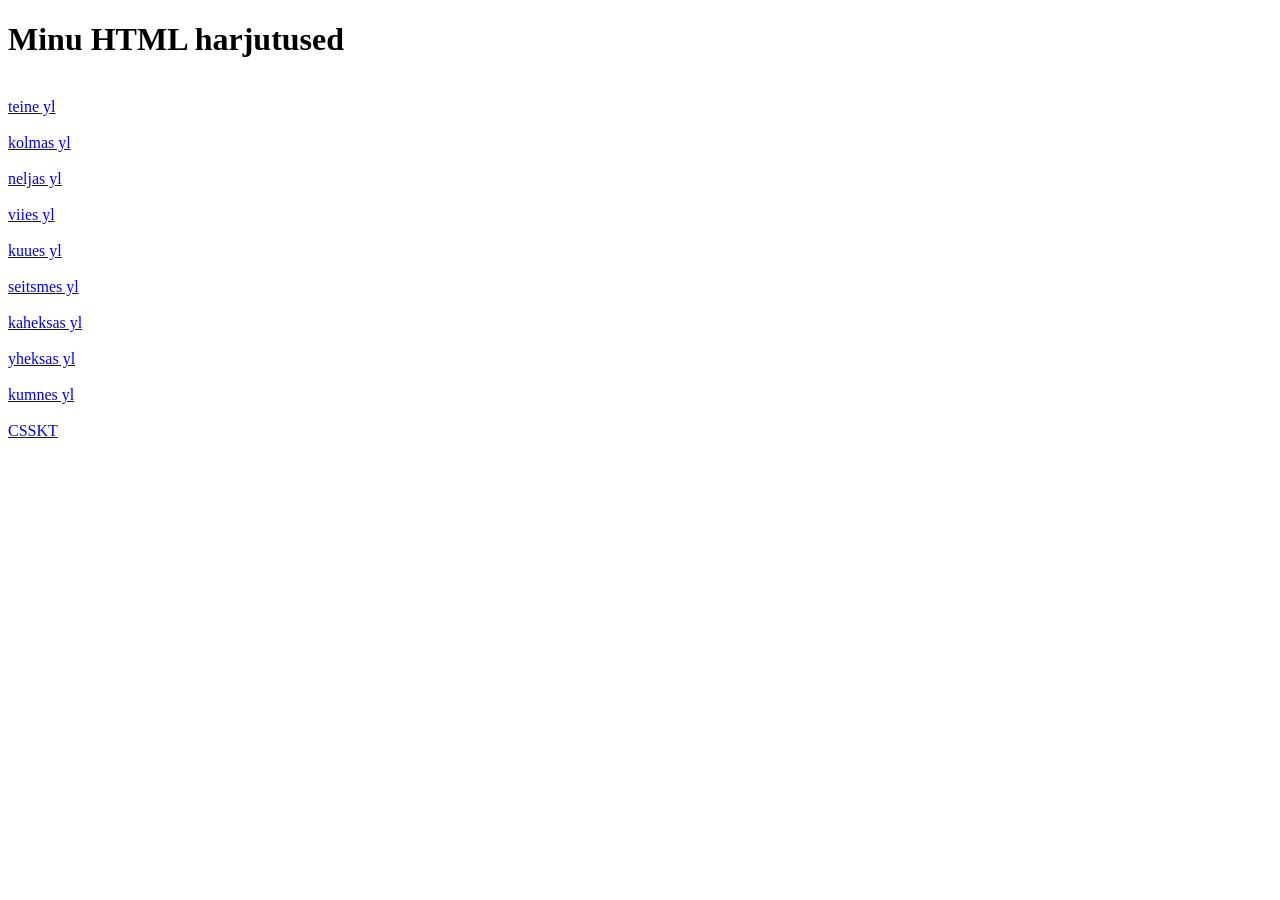
<file: index.html>
<!DOCTYPE html>
<html lang="et">
<head>
    <meta charset="UTF-8">
    <meta name="viewport" content="width=device-width, initial-scale=1.0">
    <title>Document</title>
</head>
<body>
    <h1>Minu HTML harjutused</h1>
    <br><a href="index.
    <br><a href="yl02.html">teine yl</a><br>
    <br><a href="yl03.html">kolmas yl</a><br>
    <br><a href="yl04.html">neljas yl</a><br>
    <br><a href="yl05">viies yl</a><br>
    <br><a href="yl06.html">kuues yl</a><br>
    <br><a href="yl07.html">seitsmes yl</a><br>
    <br><a href="yl08.html">kaheksas yl</a><br>
    <br><a href="yl09.html">yheksas yl</a><br>
    <br><a href="yl10.html">kumnes yl</a><br>
    <br><a href="CSSKT.html">CSSKT</a><br>
</body>
</html>
</file>
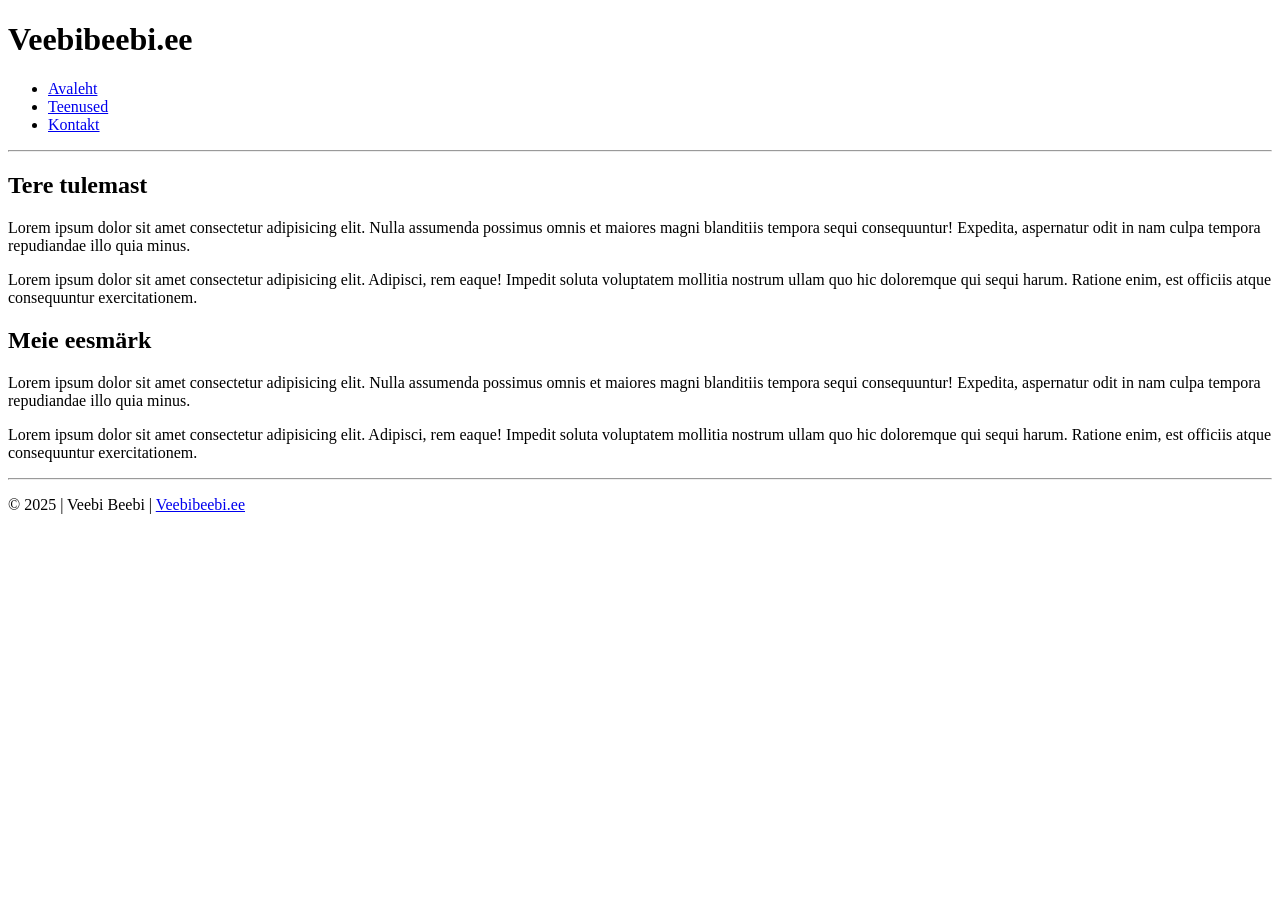
<file: yl05/index.html>
<!DOCTYPE html>
<html lang="et">
<head>
    <meta charset="UTF-8">
    <meta name="viewport" content="width=device-width, initial-scale=1.0">
    <title>Ülesanne 05</title>
</head>
<body>
    <h1>Veebibeebi.ee</h1>
    <ul>
        <li><a href="index.html">Avaleht</a></li>
        <li><a href="teenused.html">Teenused</a></li>
        <li><a href="kontakt.html">Kontakt</a></li>
    </ul>
    <hr>
    <h2>Tere tulemast</h2>
    <p>Lorem ipsum dolor sit amet consectetur adipisicing elit. Nulla assumenda possimus omnis et maiores magni blanditiis tempora sequi consequuntur! Expedita, aspernatur odit in nam culpa tempora repudiandae illo quia minus.</p>
    <p>Lorem ipsum dolor sit amet consectetur adipisicing elit. Adipisci, rem eaque! Impedit soluta voluptatem mollitia nostrum ullam quo hic doloremque qui sequi harum. Ratione enim, est officiis atque consequuntur exercitationem.
    </p>
    <h2>Meie eesmärk</h2>
    <p>Lorem ipsum dolor sit amet consectetur adipisicing elit. Nulla assumenda possimus omnis et maiores magni blanditiis tempora sequi consequuntur! Expedita, aspernatur odit in nam culpa tempora repudiandae illo quia minus.</p>
    <p>Lorem ipsum dolor sit amet consectetur adipisicing elit. Adipisci, rem eaque! Impedit soluta voluptatem mollitia nostrum ullam quo hic doloremque qui sequi harum. Ratione enim, est officiis atque consequuntur exercitationem.
    </p>
    <hr>
    <p>&copy; 2025 | Veebi Beebi | <a href="veebibeebi.ee">Veebibeebi.ee</a></p>
</body>
</html>
</file>
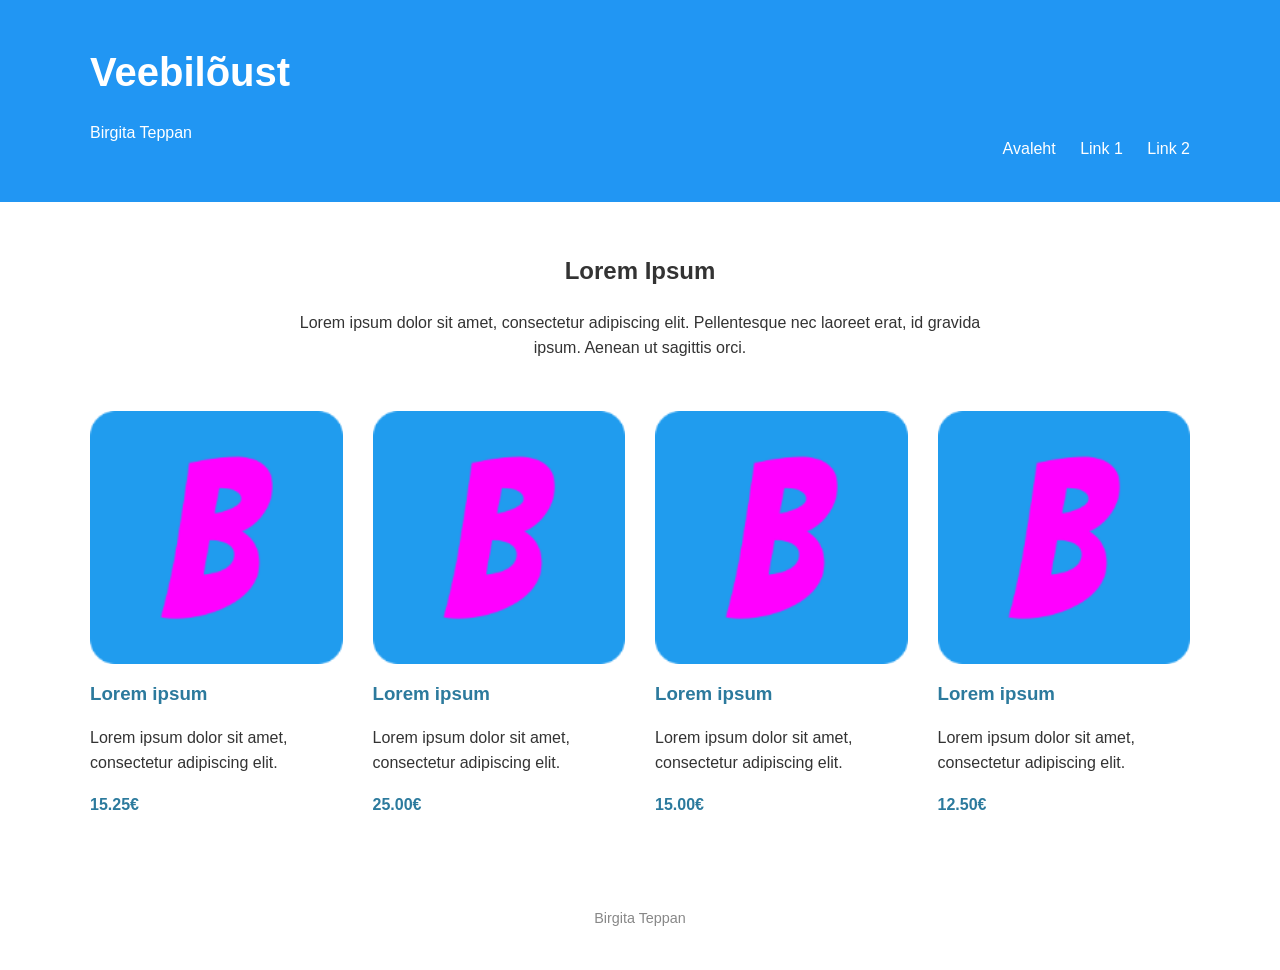
<file: CSSKT.html>
<!DOCTYPE html>
<html lang="et">
<head>
    <meta charset="UTF-8">
    <meta name="viewport" content="width=device-width, initial-scale=1.0">
    <title>Veebilõust</title>
    <link rel="stylesheet" href="style.css">
</head>
<body>

    <header class="header">
        <div class="header-container">
            <div class="logo-area">
                <h1>Veebilõust</h1>
                <p>Birgita Teppan</p>
            </div>
            <nav class="nav-links">
                <a href="#">Avaleht</a>
                <a href="#">Link 1</a>
                <a href="#">Link 2</a>
            </nav>
        </div>
    </header>

    <main>
        <section class="intro">
            <h2>Lorem Ipsum</h2>
            <p>Lorem ipsum dolor sit amet, consectetur adipiscing elit. Pellentesque nec laoreet erat, id gravida ipsum. Aenean ut sagittis orci.</p>
        </section>

        <div class="products-grid">
            
            <div class="card">
                <img src="img/apple-touch-icon.png" alt="">
                <h3>Lorem ipsum</h3>
                <p>Lorem ipsum dolor sit amet, consectetur adipiscing elit.</p>
                <div class="price">15.25€</div>
            </div>

            <div class="card">
                <img src="img/apple-touch-icon.png" alt="">
                <h3>Lorem ipsum</h3>
                <p>Lorem ipsum dolor sit amet, consectetur adipiscing elit.</p>
                <div class="price">25.00€</div>
            </div>

            <div class="card">
                <img src="img/apple-touch-icon.png" alt="">
                <h3>Lorem ipsum</h3>
                <p>Lorem ipsum dolor sit amet, consectetur adipiscing elit.</p>
                <div class="price">15.00€</div>
            </div>

            <div class="card">
                <img src="img/apple-touch-icon.png" alt="">
                <h3>Lorem ipsum</h3>
                <p>Lorem ipsum dolor sit amet, consectetur adipiscing elit.</p>
                <div class="price">12.50€</div>
            </div>

        </div>
    </main>

    <footer class="footer">
        Birgita Teppan
    </footer>

</body>
</html>
</file>
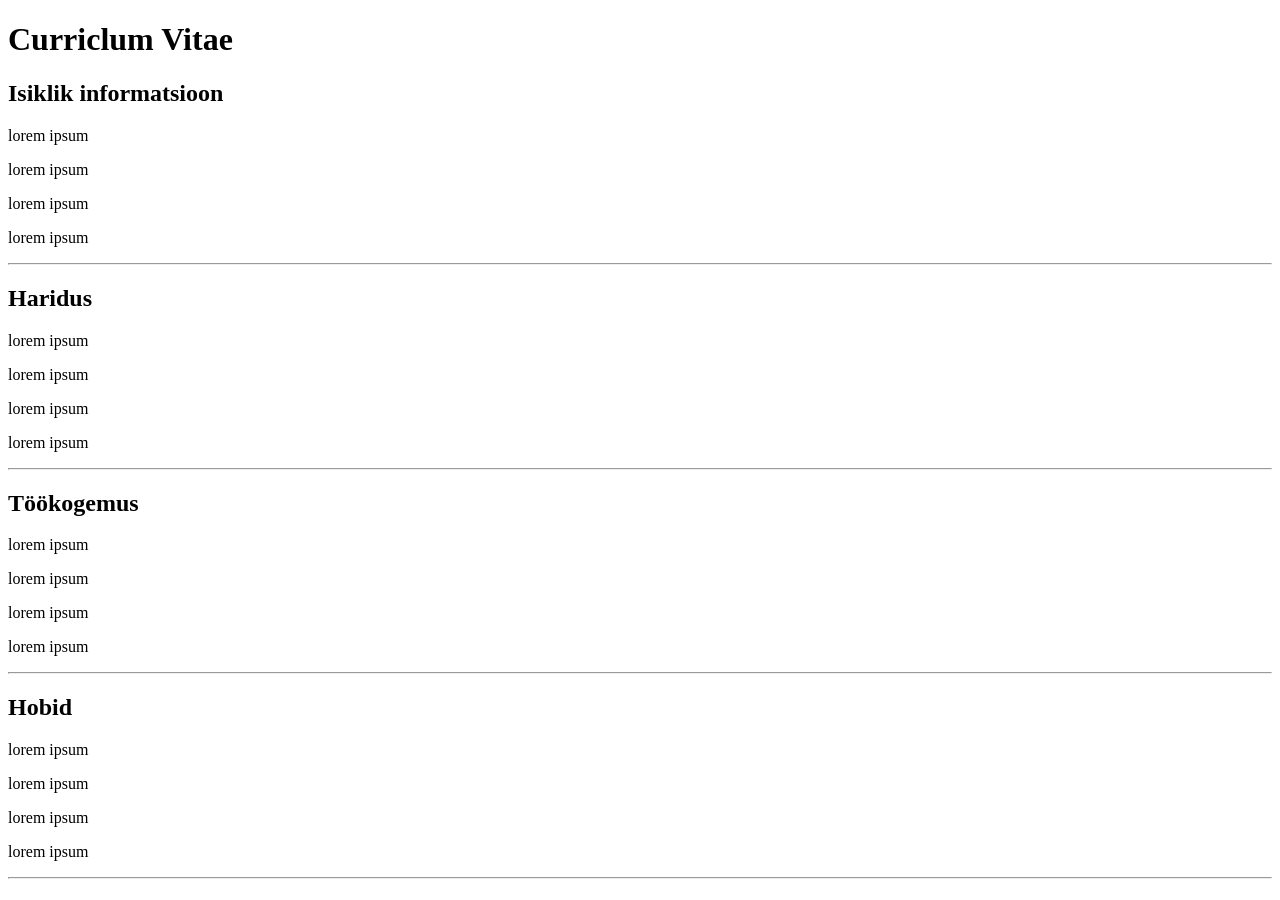
<file: yl03.html>
<!DOCTYPE html>
<html lang="et">
<head>
    <meta charset="UTF-8">
    <meta name="viewport" content="width=device-width, initial-scale=1.0">
    <meta name="description" content="Õpime HTML5">
    <meta name="author" content="Armin Cedric Allas">
    <link rel="apple-touch-icon" sizes="180x180" href="/img/apple-touch-icon.png">
    <link rel="icon" type="image/png" sizes="32x32" href="/img/favicon-32x32.png">
    <link rel="icon" type="image/png" sizes="16x16" href="/img/favicon-16x16.png">
    <link rel="manifest" href="/img/site.webmanifest">
    <title>Ülesanne 03 &copy;</title>
</head>
<body>
    <h1>Curriclum Vitae</h1>

    <h2>Isiklik informatsioon</h2>
    <p>lorem ipsum</p>
    <p>lorem ipsum</p>
    <p>lorem ipsum</p>
    <p>lorem ipsum</p>
    <hr>

    <h2>Haridus</h2>
    <p>lorem ipsum</p>
    <p>lorem ipsum</p>
    <p>lorem ipsum</p>
    <p>lorem ipsum</p>
    <hr>

    <h2>Töökogemus</h2>
    <p>lorem ipsum</p>
    <p>lorem ipsum</p>
    <p>lorem ipsum</p>
    <p>lorem ipsum</p>
    <hr>

    <h2>Hobid</h2>
    <p>lorem ipsum</p>
    <p>lorem ipsum</p>
    <p>lorem ipsum</p>
    <p>lorem ipsum</p>
    <hr>
    <!-- Birgita 13.11.25 -->
</body>
</html>
</file>
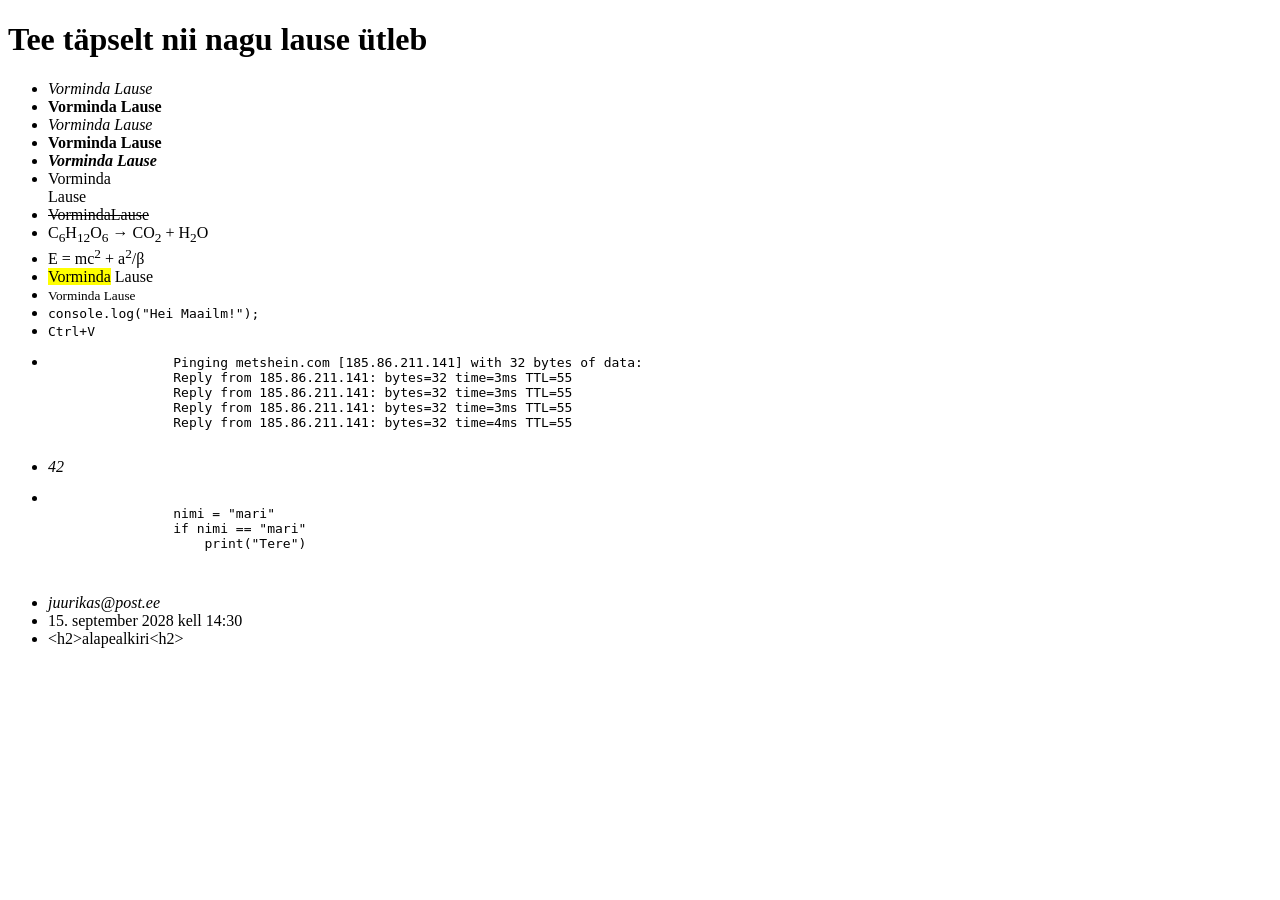
<file: yl04.html>
<!DOCTYPE html>
<html lang="et">
<head>
    <meta charset="UTF-8">
    <meta name="viewport" content="width=device-width, initial-scale=1.0">
    <meta name="description" content="Õpime HTML">
    <meta name="author" content="Birgita Teppan">
    <link rel="apple-touch-icon" sizes="180x180" href="img/apple-touch-icon.png">
    <link rel="icon" type="image/png" sizes="32x32" href="img/favicon-32x32.png">
    <link rel="icon" type="image/png" sizes="16x16" href="img/favicon-16x16.png">
    <link rel="manifest" href="img/site.webmanifest">
    <title>Ülesanne 02 &copy;</title>
</head>
<body>
    <!-- Birgita 13.11.25 -->
    <h1>Tee täpselt nii nagu lause ütleb</h1>
    <ul>
    <li><i>Vorminda Lause</i></li>
    <li><strong>Vorminda Lause</strong></li>
    <li><em>Vorminda Lause</em></li>
    <li><b>Vorminda Lause</b></li>
    <li><b><i>Vorminda Lause</i></b></li>
    <li>Vorminda<br>Lause</li>
    <li><s>VormindaLause</s></li>
    <li>C<sub>6</sub>H<sub>12</sub>O<sub>6</sub> → CO<sub>2</sub> + H<sub>2</sub>O</li>
    <li>E = mc<sup>2</sup> + a<sup>2</sup>/β</li>
    <li><mark>Vorminda</mark> Lause</li>
    <li><small>Vorminda Lause</small></li>
    <li><code>console.log("Hei Maailm!");</code></li>
        
        <li><kbd>Ctrl+V</kbd></li>
        <li>
            <pre>
                Pinging metshein.com [185.86.211.141] with 32 bytes of data:
                Reply from 185.86.211.141: bytes=32 time=3ms TTL=55
                Reply from 185.86.211.141: bytes=32 time=3ms TTL=55
                Reply from 185.86.211.141: bytes=32 time=3ms TTL=55
                Reply from 185.86.211.141: bytes=32 time=4ms TTL=55
            </pre>
        </li>
        <li><var>42</var></li>
        <li>
            <pre>
                <code>
                nimi = "mari"
                if nimi == "mari"
                    print("Tere")
                </code>
            </pre>
        </li>
    <li><address>juurikas@post.ee</address></li>
    <li><time datetime="2028-09-15 14:30">15. september 2028 kell 14:30</time></li>
    <li>&lt;h2>alapealkiri&lt;h2></li>
    </ul>
</body>
</html>
</file>
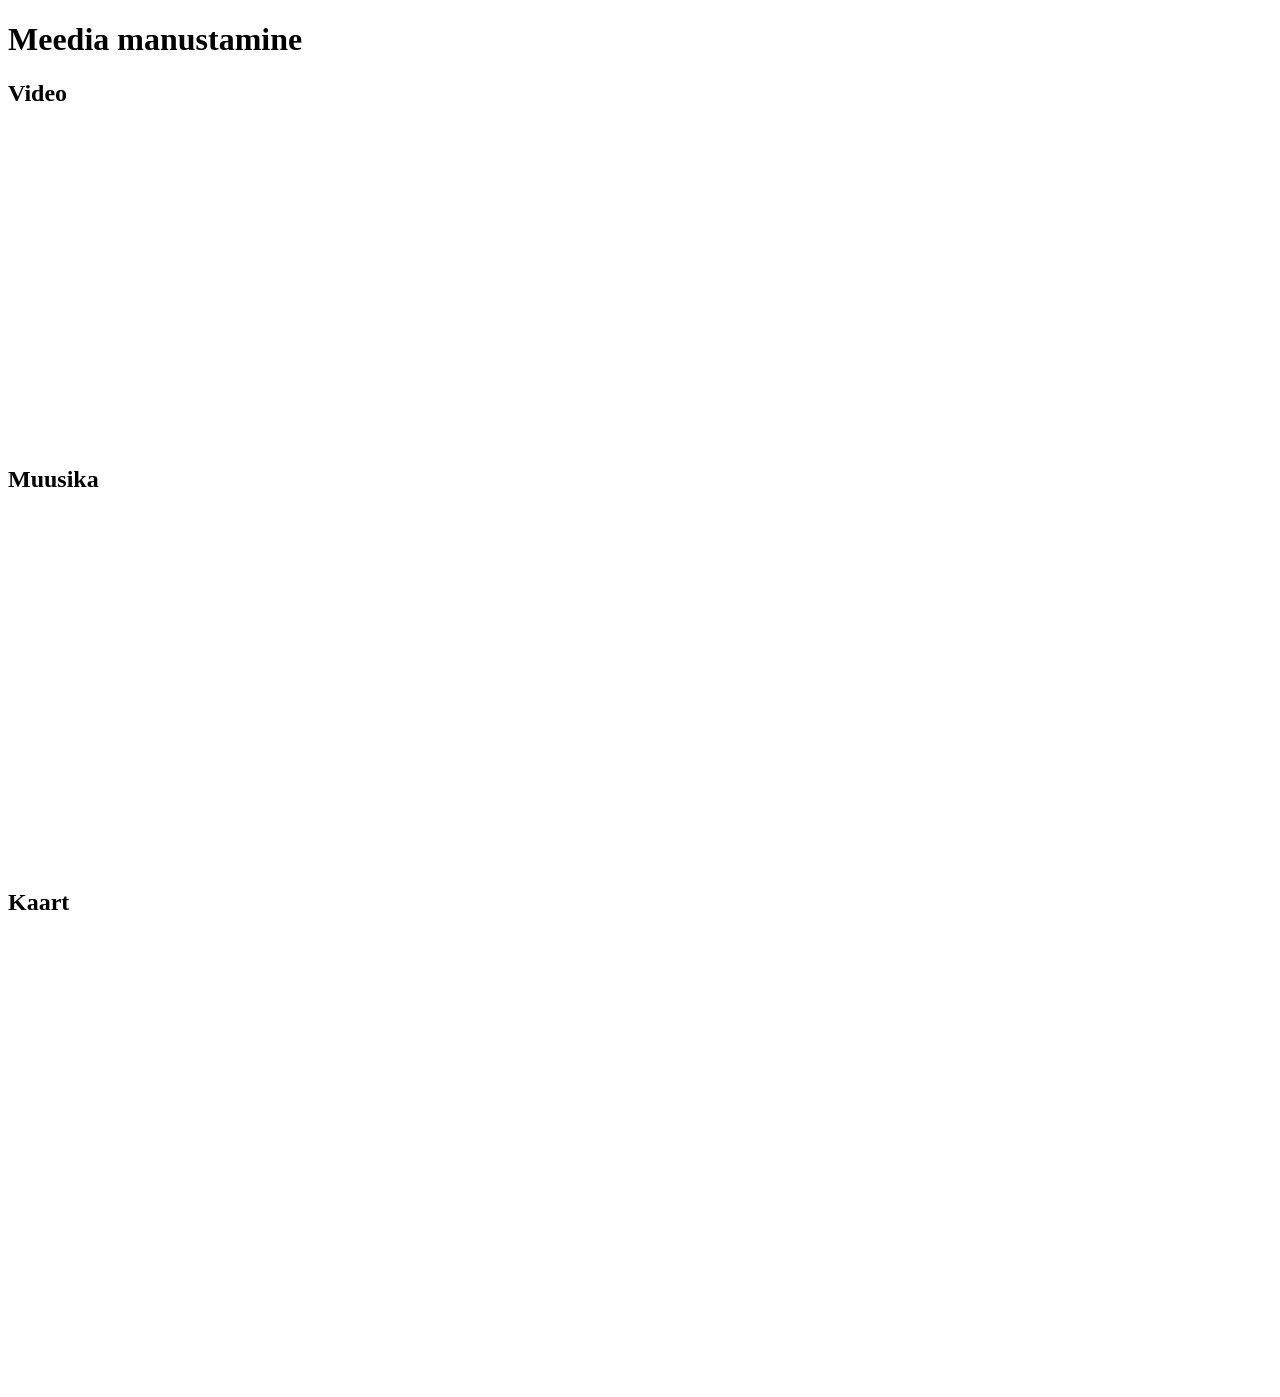
<file: yl07.html>
<!DOCTYPE html>
<html lang="et">
<head>
    <meta charset="UTF-8">
    <meta name="viewport" content="width=device-width, initial-scale=1.0">
    <meta name="description" content="Õpime HTML">
    <meta name="author" content="Birgita Teppan">
    <link rel="apple-touch-icon" sizes="180x180" href="img/apple-touch-icon.png">
    <link rel="icon" type="image/png" sizes="32x32" href="img/favicon-32x32.png">
    <link rel="icon" type="image/png" sizes="16x16" href="img/favicon-16x16.png">
    <link rel="manifest" href="img/site.webmanifest">
    <title>Ülesanne 07</title>
</head>
<body>
    <!-- Birgita 13.11.25 -->
     <h1>Meedia manustamine</h1>
    <h2>Video</h2>
    <iframe width="560" height="315" src="https://www.youtube.com/embed/Z4nqdGjiFug?si=ob-Xu6BjHq9huAwc" title="YouTube video player" frameborder="0" allow="accelerometer; autoplay; clipboard-write; encrypted-media; gyroscope; picture-in-picture; web-share" referrerpolicy="strict-origin-when-cross-origin" allowfullscreen></iframe>
    <h2>Muusika</h2>
    <iframe data-testid="embed-iframe" style="border-radius:12px" src="https://open.spotify.com/embed/album/3QliGTfl4dbkKLI17VkbVl?utm_source=generator" width="100%" height="352" frameBorder="0" allowfullscreen="" allow="autoplay; clipboard-write; encrypted-media; fullscreen; picture-in-picture" loading="lazy"></iframe>
    <h2>Kaart</h2>
    <iframe src="https://www.google.com/maps/embed?pb=!1m18!1m12!1m3!1d1743588.7333862514!2d33.75983696086922!3d31.401815334874968!2m3!1f0!2f0!3f0!3m2!1i1024!2i768!4f13.1!3m3!1m2!1s0x1500492432a7c98b%3A0x6a6b422013352cba!2sIisrael!5e0!3m2!1set!2see!4v1763370406955!5m2!1set!2see" width="600" height="450" style="border:0;" allowfullscreen="" loading="lazy" referrerpolicy="no-referrer-when-downgrade"></iframe></body>
</html>
</file>
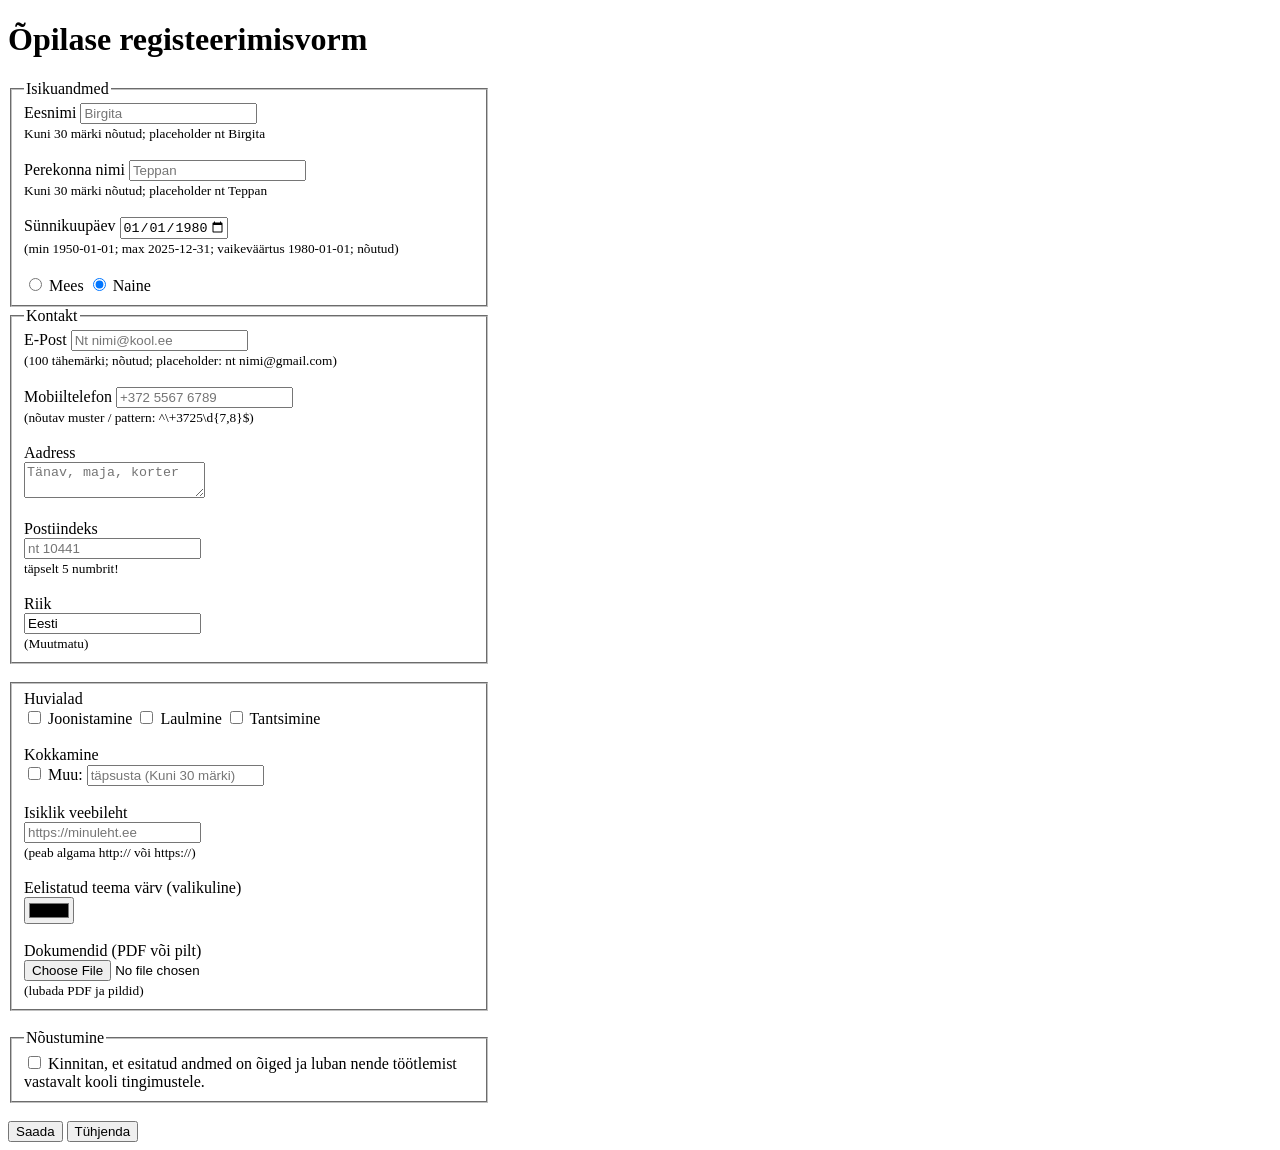
<file: yl10.html>
<!DOCTYPE html>
<html lang="et">
<head>
    <meta charset="UTF-8">
    <meta name="viewport" content="width=device-width, initial-scale=1.0">
    <meta name="description" content="Õpime HTML">
    <meta name="author" content="Birgita Teppan">
    <link rel="apple-touch-icon" sizes="180x180" href="img/apple-touch-icon.png">
    <link rel="icon" type="image/png" sizes="32x32" href="img/favicon-32x32.png">
    <link rel="icon" type="image/png" sizes="16x16" href="img/favicon-16x16.png">
    <link rel="manifest" href="img/site.webmanifest">
    <title>Ülesanne 10</title>
</head>
<body>
     <!-- Birgita 05.12.2025 -->

    <h1>Õpilase registeerimisvorm</h1>
    <form action="" method="get">
        <fieldset style="width: 450px;">
            <legend>Isikuandmed</legend>
            <label for="fname">Eesnimi</label>
            <input type="text" id="fname" required placeholder="Birgita" maxlength="30"> <br>
            <small>Kuni 30 märki nõutud; placeholder nt Birgita</small> <br> <br>
            <label for="fname">Perekonna nimi</label>
            <input type="text" id="fname" required placeholder="Teppan" maxlength="30"> <br>
            <small>Kuni 30 märki nõutud; placeholder nt Teppan</small> <br> <br>
            <label for="fname">Sünnikuupäev</label>
            <input type="date" id="sünnikuupaev" name="sünnikuupaev" min="1950-01-01" max="2025-12-31" required value="1980-01-01"><br>
            <small>(min 1950-01-01; max 2025-12-31; vaikeväärtus 1980-01-01; nõutud)</small><br><br>
            <input type="radio" name="tuba" value="Mees"> Mees
            <input type="radio" name="tuba" value="Naine" checked> Naine
        </fieldset>
    </form>
        <fieldset style="width: 450px;">
            <legend>Kontakt</legend>
            <label for="fname">E-Post</label>
            <input type="text" id="fname" required placeholder="Nt nimi@kool.ee"> <br>
            <small>(100 tähemärki; nõutud; placeholder: nt nimi@gmail.com)</small><br><br>
            <label for="fname">Mobiiltelefon</label>
            <input type="text" id="numeric" required placeholder="+372 5567 6789"> <br>
            <small>(nõutav muster / pattern: ^\+3725\d{7,8}$)</small><br><br>
            <label for="aadress">Aadress</label><br>
            <textarea id="aadress" name="aadress" placeholder="Tänav, maja, korter"></textarea><br> <br>
            <label for="fname">Postiindeks</label> <br>
            <input type="text" id="fname" required pattern="\d{5}" placeholder="nt 10441"><br>
            <small>täpselt 5 numbrit!</small> <br> <br>
            <label for="fname">Riik</label> <br>
            <input type="text" id="Riik" name="Riik" value="Eesti" readonly><br>
            <small>(Muutmatu)</small>
        </fieldset>
    <br>
    </form>
    <fieldset style="width: 450px;">
        <label>Huvialad</label><br>
        <input type="checkbox" name="huvi_joonistamine"> Joonistamine
        <input type="checkbox" name="huvi_laulmine"> Laulmine
        <input type="checkbox" name="huvi_tantsimine"> Tantsimine<br><br>

        <label>Kokkamine</label><br>
        <input type="checkbox" name="kokkamine_muu"> Muu:
        <input type="text" name="kokkamine_muu_tekst" maxlength="30" placeholder="täpsusta (Kuni 30 märki)"><br><br>

        <label for="veebileht">Isiklik veebileht</label><br>
        <input type="url" id="veebileht" name="veebileht" placeholder="https://minuleht.ee" pattern="https?://.*"><br>
        <small>(peab algama http:// või https://)</small><br><br>

        <label for="teemavarv">Eelistatud teema värv (valikuline)</label><br>
        <input type="color" id="teemavarv" name="teemavarv"><br><br>

        <label for="dokumendid">Dokumendid (PDF või pilt)</label><br>
        <input type="file" id="dokumendid" name="dokumendid" accept=".pdf,image/*"><br>
        <small>(lubada PDF ja pildid)</small>
    </fieldset>
    <br>
    <fieldset style="width: 450px;">
        <legend>Nõustumine</legend>

        <input type="checkbox" name="nous" required> Kinnitan, et esitatud andmed on õiged ja luban nende töötlemist vastavalt kooli tingimustele.
    </fieldset>
        <br>
        <button type="submit">Saada</button>
        <button type="reset">Tühjenda</button>
    </fieldset>
</body>
</html>
</file>
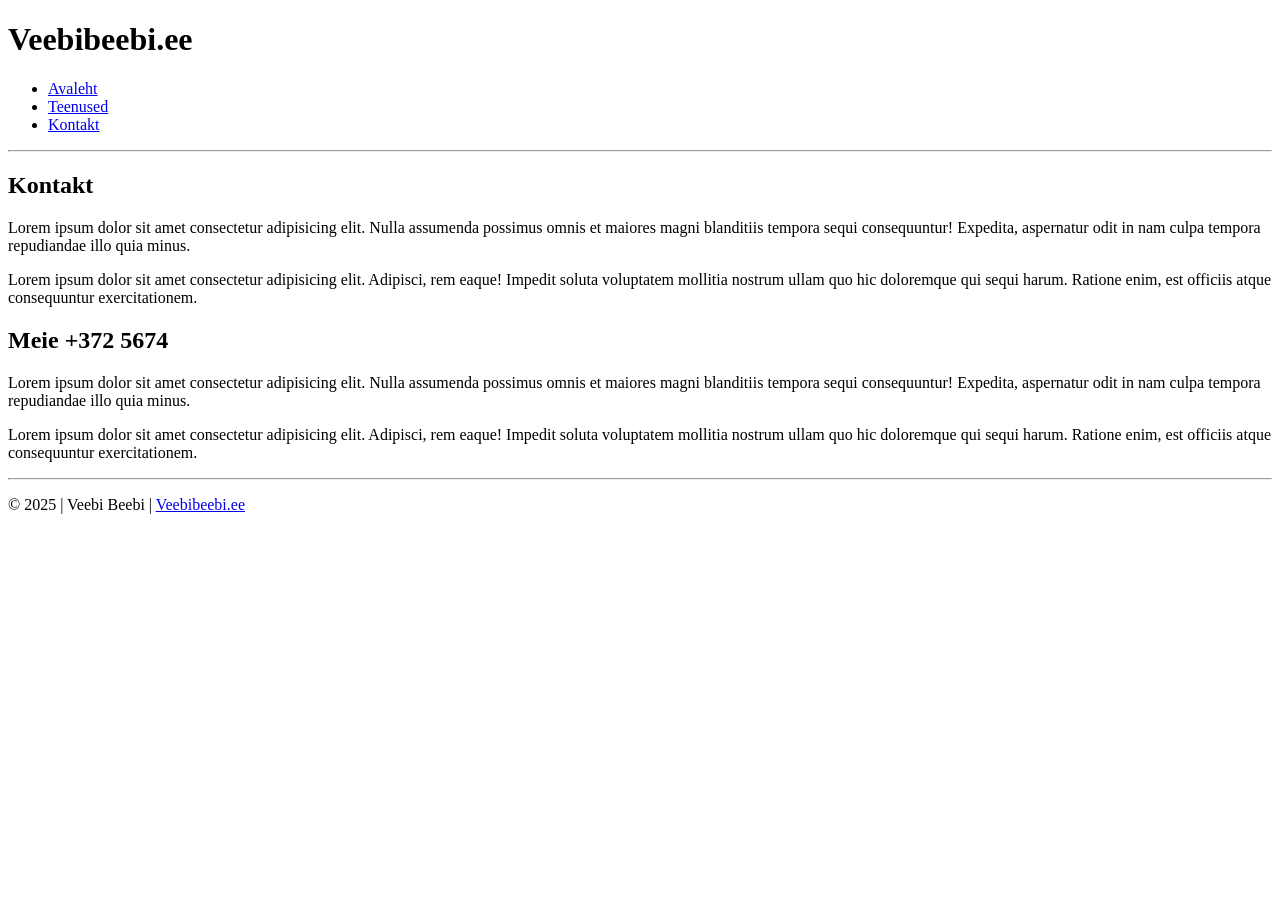
<file: yl05/kontakt.html>
<!DOCTYPE html>
<html lang="et">
<head>
    <meta charset="UTF-8">
    <meta name="viewport" content="width=device-width, initial-scale=1.0">
    <title>Ülesanne 05</title>
</head>
<body>
    <h1>Veebibeebi.ee</h1>
    <ul>
        <li><a href="index.html">Avaleht</a></li>
        <li><a href="teenused.html">Teenused</a></li>
        <li><a href="kontakt.html">Kontakt</a></li>
    </ul>
    <hr>
    <h2>Kontakt</h2>
    <p>Lorem ipsum dolor sit amet consectetur adipisicing elit. Nulla assumenda possimus omnis et maiores magni blanditiis tempora sequi consequuntur! Expedita, aspernatur odit in nam culpa tempora repudiandae illo quia minus.</p>
    <p>Lorem ipsum dolor sit amet consectetur adipisicing elit. Adipisci, rem eaque! Impedit soluta voluptatem mollitia nostrum ullam quo hic doloremque qui sequi harum. Ratione enim, est officiis atque consequuntur exercitationem.
    </p>
    <h2>Meie +372 5674</h2>
    <p>Lorem ipsum dolor sit amet consectetur adipisicing elit. Nulla assumenda possimus omnis et maiores magni blanditiis tempora sequi consequuntur! Expedita, aspernatur odit in nam culpa tempora repudiandae illo quia minus.</p>
    <p>Lorem ipsum dolor sit amet consectetur adipisicing elit. Adipisci, rem eaque! Impedit soluta voluptatem mollitia nostrum ullam quo hic doloremque qui sequi harum. Ratione enim, est officiis atque consequuntur exercitationem.
    </p>
    <hr>
    <p>&copy; 2025 | Veebi Beebi | <a href="veebibeebi.ee">Veebibeebi.ee</a></p>
</body>
</html>
</file>
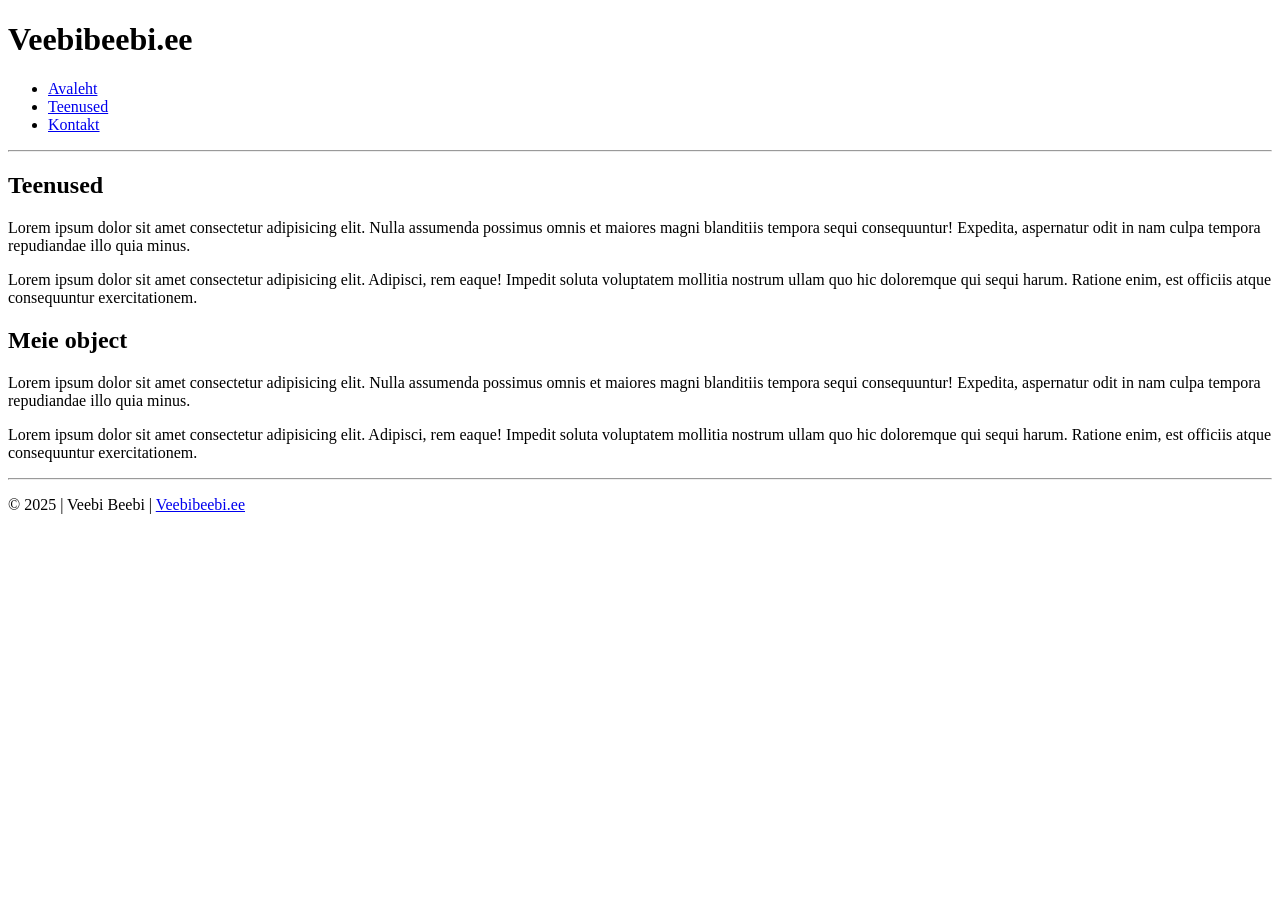
<file: yl05/teenused.html>
<!DOCTYPE html>
<html lang="et">
<head>
    <meta charset="UTF-8">
    <meta name="viewport" content="width=device-width, initial-scale=1.0">
    <title>Ülesanne 05</title>
</head>
<body>
    <h1>Veebibeebi.ee</h1>
    <ul>
        <li><a href="index.html">Avaleht</a></li>
        <li><a href="teenused.html">Teenused</a></li>
        <li><a href="kontakt.html">Kontakt</a></li>
    </ul>
    <hr>
    <h2>Teenused</h2>
    <p>Lorem ipsum dolor sit amet consectetur adipisicing elit. Nulla assumenda possimus omnis et maiores magni blanditiis tempora sequi consequuntur! Expedita, aspernatur odit in nam culpa tempora repudiandae illo quia minus.</p>
    <p>Lorem ipsum dolor sit amet consectetur adipisicing elit. Adipisci, rem eaque! Impedit soluta voluptatem mollitia nostrum ullam quo hic doloremque qui sequi harum. Ratione enim, est officiis atque consequuntur exercitationem.
    </p>
    <h2>Meie object </h2>
    <p>Lorem ipsum dolor sit amet consectetur adipisicing elit. Nulla assumenda possimus omnis et maiores magni blanditiis tempora sequi consequuntur! Expedita, aspernatur odit in nam culpa tempora repudiandae illo quia minus.</p>
    <p>Lorem ipsum dolor sit amet consectetur adipisicing elit. Adipisci, rem eaque! Impedit soluta voluptatem mollitia nostrum ullam quo hic doloremque qui sequi harum. Ratione enim, est officiis atque consequuntur exercitationem.
    </p>
    <hr>
    <p>&copy; 2025 | Veebi Beebi | <a href="veebibeebi.ee">Veebibeebi.ee</a></p>
</body>
</html>
</file>
<file: style.css>
body {
    font-family: 'Segoe UI', Tahoma, Geneva, Verdana, sans-serif;
    margin: 0;
    padding: 0;
    color: #333;
    line-height: 1.6;
}

.header {
    background-color: #2196F3;
    color: white;
    padding: 40px 20px;
}

.header-container {
    max-width: 1100px;
    margin: 0 auto;
    display: flex;
    justify-content: space-between;
    align-items: flex-end;
}

.logo-area h1 {
    margin: 0;
    font-size: 2.5rem;
}

.nav-links a {
    color: white;
    text-decoration: none;
    margin-left: 20px;
    font-weight: 500;
}

.intro {
    text-align: center;
    max-width: 700px;
    margin: 50px auto;
    padding: 0 20px;
}

.products-grid {
    display: grid;
    grid-template-columns: repeat(4, 1fr); 
    gap: 30px;
    max-width: 1100px;
    margin: 0 auto 50px auto;
    padding: 0 20px;
}


.card {
    text-align: left;
}

.card img {
    width: 100%;
    height: auto;
    border-radius: 20px; 
    display: block;
    margin-bottom: 15px;
}

.card h3 {
    color: #2c7a9d;
    margin: 5px 0;
}

.price {
    color: #2c7a9d;
    font-weight: bold;
    margin-top: 10px;
}

.footer {
    text-align: center;
    padding: 40px;
    color: #888;
    font-size: 0.9rem;
}
</file>
